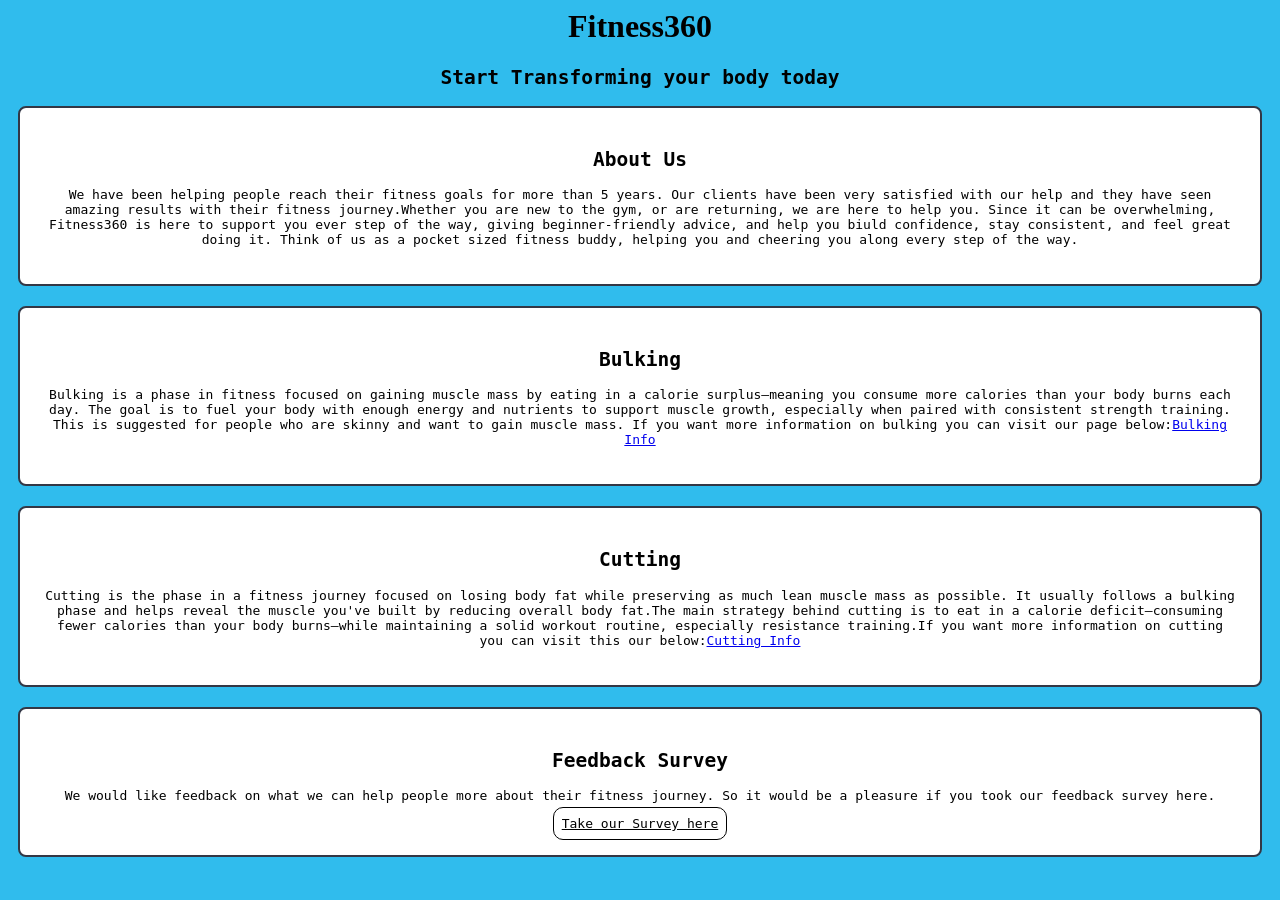
<file: index.html>
<html>
  <head>
    <link rel="stylesheet" href="style.css">
    <h1 class="title">Fitness360<h1>
    <h2 class="phrase">Start Transforming your body today </h2>
  </head>
  <body>
  <div class="content_wrapper">
    <!--Overview of this app-->
    <div class="about_us_main">
    <h2 class="about_us"> About Us</h2>
    <p class="about_usInfo"> We have been helping people reach their fitness goals for more than 5 years. Our clients have been very satisfied with our help and they have seen amazing results with their fitness journey.Whether you are new to the gym, or are returning, we are here to help you. Since it can be overwhelming, Fitness360 is here to support you ever step of the way, giving beginner-friendly advice, and help you biuld confidence, stay consistent, and feel great doing it. Think of us as a pocket sized fitness buddy, helping you and cheering you along every step of the way. </p>
    </div>
    <!--General breakdown of bulking-->
    <div class="bulking_main">
    <h2 class="bulking">Bulking</h2>
    <p class="bulking_info"> Bulking is a phase in fitness focused on gaining muscle mass by eating in a calorie surplus—meaning you consume more calories than your body burns each day. The goal is to fuel your body with enough energy and nutrients to support muscle growth, especially when paired with consistent strength training. This is suggested for people who are skinny and want to gain muscle mass. If you want more information on bulking you can visit our page below:<a class:"cta-button" href="bulking.html">Bulking Info</a> </p>
    </div>
    <!--General breakdown of cutting-->
    <div class="cutting_main">
    <h2 class="cutting">Cutting</h2>
    <p class="cutting_info"> Cutting is the phase in a fitness journey focused on losing body fat while preserving as much lean muscle mass as possible. It usually follows a bulking phase and helps reveal the muscle you've built by reducing overall body fat.The main strategy behind cutting is to eat in a calorie deficit—consuming fewer calories than your body burns—while maintaining a solid workout routine, especially resistance training.If you want more information on cutting you can visit this our below:<a class:"cta-button" href="cutting.html">Cutting Info</a></p>
    </div>
    <!--Link to feedback survey-->
    <div class="feedback_main">
    <h2 class="feedback">Feedback Survey</h2>
    <p class="info">We would like feedback on what we can help people more about their fitness journey. So it would be a pleasure if you took our feedback survey here.</p>
    <a class="button" href="feedback.html">Take our Survey here</a>
    </div>
  </div>
    
  </body>
</html>
</file>
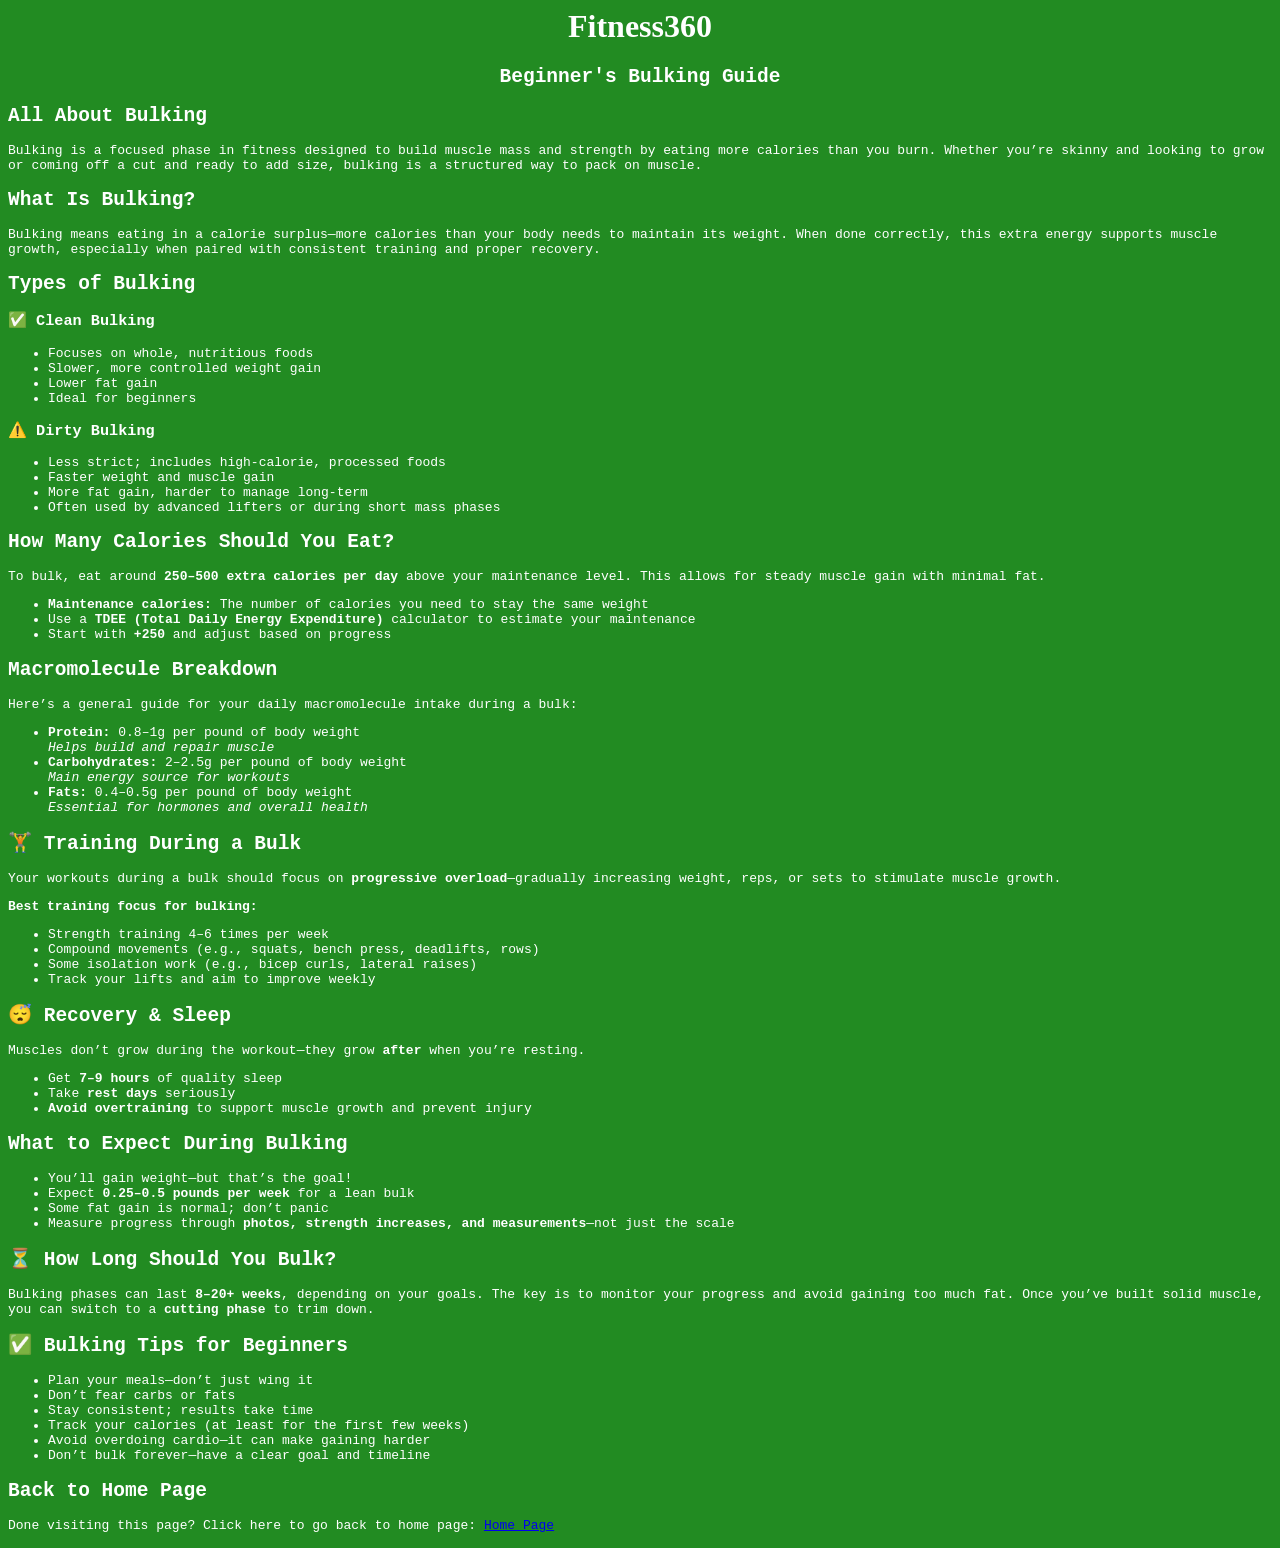
<file: bulking.html>
<html>
  <head>
    <link rel="stylesheet" href="new.css">
  </head>
  <body>
    <h1 class="title">Fitness360</h1>
    <h2 class="phrase">Beginner's Bulking Guide </h2>
    <!--Overview of Bulking-->
    <h2 class="overview">All About Bulking</h2>
    <p class="about_bulking">Bulking is a focused phase in fitness designed to build muscle mass and strength by eating more calories than you burn. Whether you’re skinny and looking to grow or coming off a cut and ready to add size, bulking is a structured way to pack on muscle.</p>
    <!--Explains what bulking is and how to do it-->
    <h2 class="what_is_bulking">What Is Bulking?</h2>
    <p class="about_bulking">Bulking means eating in a calorie surplus—more calories than your body needs to maintain its weight. When done correctly, this extra energy supports muscle growth, especially when paired with consistent training and proper recovery.</p>
     <h2 class="types"> Types of Bulking</h2>
    <!--Types of bulking-->
  <div class="types">
    <h3>✅ Clean Bulking</h3>
    <ul>
      <li>Focuses on whole, nutritious foods</li>
      <li>Slower, more controlled weight gain</li>
      <li>Lower fat gain</li>
      <li>Ideal for beginners</li>
    </ul>
  </div>

  <div class="types">
    <h3>⚠️ Dirty Bulking</h3>
    <ul>
      <li>Less strict; includes high-calorie, processed foods</li>
      <li>Faster weight and muscle gain</li>
      <li>More fat gain, harder to manage long-term</li>
      <li>Often used by advanced lifters or during short mass phases</li>
    </ul>
  </div>
    <!--Says how many calories you should eat on a bulk-->
    <h2 class="calories"> How Many Calories Should You Eat?</h2>
  <p class="about_bulking">
    To bulk, eat around <strong>250–500 extra calories per day</strong> above your maintenance level. 
    This allows for steady muscle gain with minimal fat.
  </p>

  <ul class="about_bulking">
    <li><strong>Maintenance calories:</strong> The number of calories you need to stay the same weight</li>
    <li>Use a <strong>TDEE (Total Daily Energy Expenditure)</strong> calculator to estimate your maintenance</li>
    <li>Start with <strong>+250</strong> and adjust based on progress</li>
  </ul>
    <!--Lists macromolecules for bulking and how much of them you should eat-->
  <h2 class="macros"> Macromolecule Breakdown</h2>
  <p class="about_bulking">Here’s a general guide for your daily macromolecule intake during a bulk:</p>

  <ul class="about_bulking">
    <li>
      <strong>Protein:</strong> 0.8–1g per pound of body weight<br>
      <em>Helps build and repair muscle</em>
    </li>
    <li>
      <strong>Carbohydrates:</strong> 2–2.5g per pound of body weight<br>
      <em>Main energy source for workouts</em>
    </li>
    <li>
      <strong>Fats:</strong> 0.4–0.5g per pound of body weight<br>
      <em>Essential for hormones and overall health</em>
    </li>
  </ul>
  <!--How to train during a bulk-->
  <h2 class="train">🏋️ Training During a Bulk</h2>
    <p class="about_bulking">
      Your workouts during a bulk should focus on <strong>progressive overload</strong>—gradually increasing weight, reps, or sets to stimulate muscle growth.
    </p>

    <p class="about_bulking"><strong>Best training focus for bulking:</strong></p>
    <ul class="about_bulking">
      <li>Strength training 4–6 times per week</li>
      <li>Compound movements (e.g., squats, bench press, deadlifts, rows)</li>
      <li>Some isolation work (e.g., bicep curls, lateral raises)</li>
      <li>Track your lifts and aim to improve weekly</li>
   </ul>
  <!--Recovery and sleep during a bulk-->
  <h2 class="recovery">😴 Recovery & Sleep</h2>
  <p class="about_bulking">Muscles don’t grow during the workout—they grow <strong>after</strong> when you’re resting.</p>
  <ul class="about_bulking">
    <li>Get <strong>7–9 hours</strong> of quality sleep</li>
    <li>Take <strong>rest days</strong> seriously</li>
    <li><strong>Avoid overtraining</strong> to support muscle growth and prevent injury</li>
  </ul>
   <!--What to expect during a bulk-->
   <h2 class="expect"> What to Expect During Bulking</h2>
  <ul class="about_bulking">
    <li>You’ll gain weight—but that’s the goal!</li>
    <li>Expect <strong>0.25–0.5 pounds per week</strong> for a lean bulk</li>
    <li>Some fat gain is normal; don’t panic</li>
    <li>Measure progress through <strong>photos, strength increases, and measurements</strong>—not just the scale</li>
  </ul>
  <!--Timeline for a bulk-->
  <h2 class="time">⏳ How Long Should You Bulk?</h2>
  <p class="about_bulking">
    Bulking phases can last <strong>8–20+ weeks</strong>, depending on your goals. 
    The key is to monitor your progress and avoid gaining too much fat. 
    Once you’ve built solid muscle, you can switch to a <strong>cutting phase</strong> to trim down.</p>
    <h2 class="tips">✅ Bulking Tips for Beginners</h2>
  <ul class="about_bulking">
    <li>Plan your meals—don’t just wing it</li>
    <li>Don’t fear carbs or fats</li>
    <li>Stay consistent; results take time</li>
    <li>Track your calories (at least for the first few weeks)</li>
    <li>Avoid overdoing cardio—it can make gaining harder</li>
    <li>Don’t bulk forever—have a clear goal and timeline</li>
  </ul>
  <!--Link back to homepage-->
  <h2 class="link"> Back to Home Page</h2>
  <p class="link">Done visiting this page? Click here to go back to home page: <a href="index.html"> Home Page</a></p>
  </body>
</html>
</file>
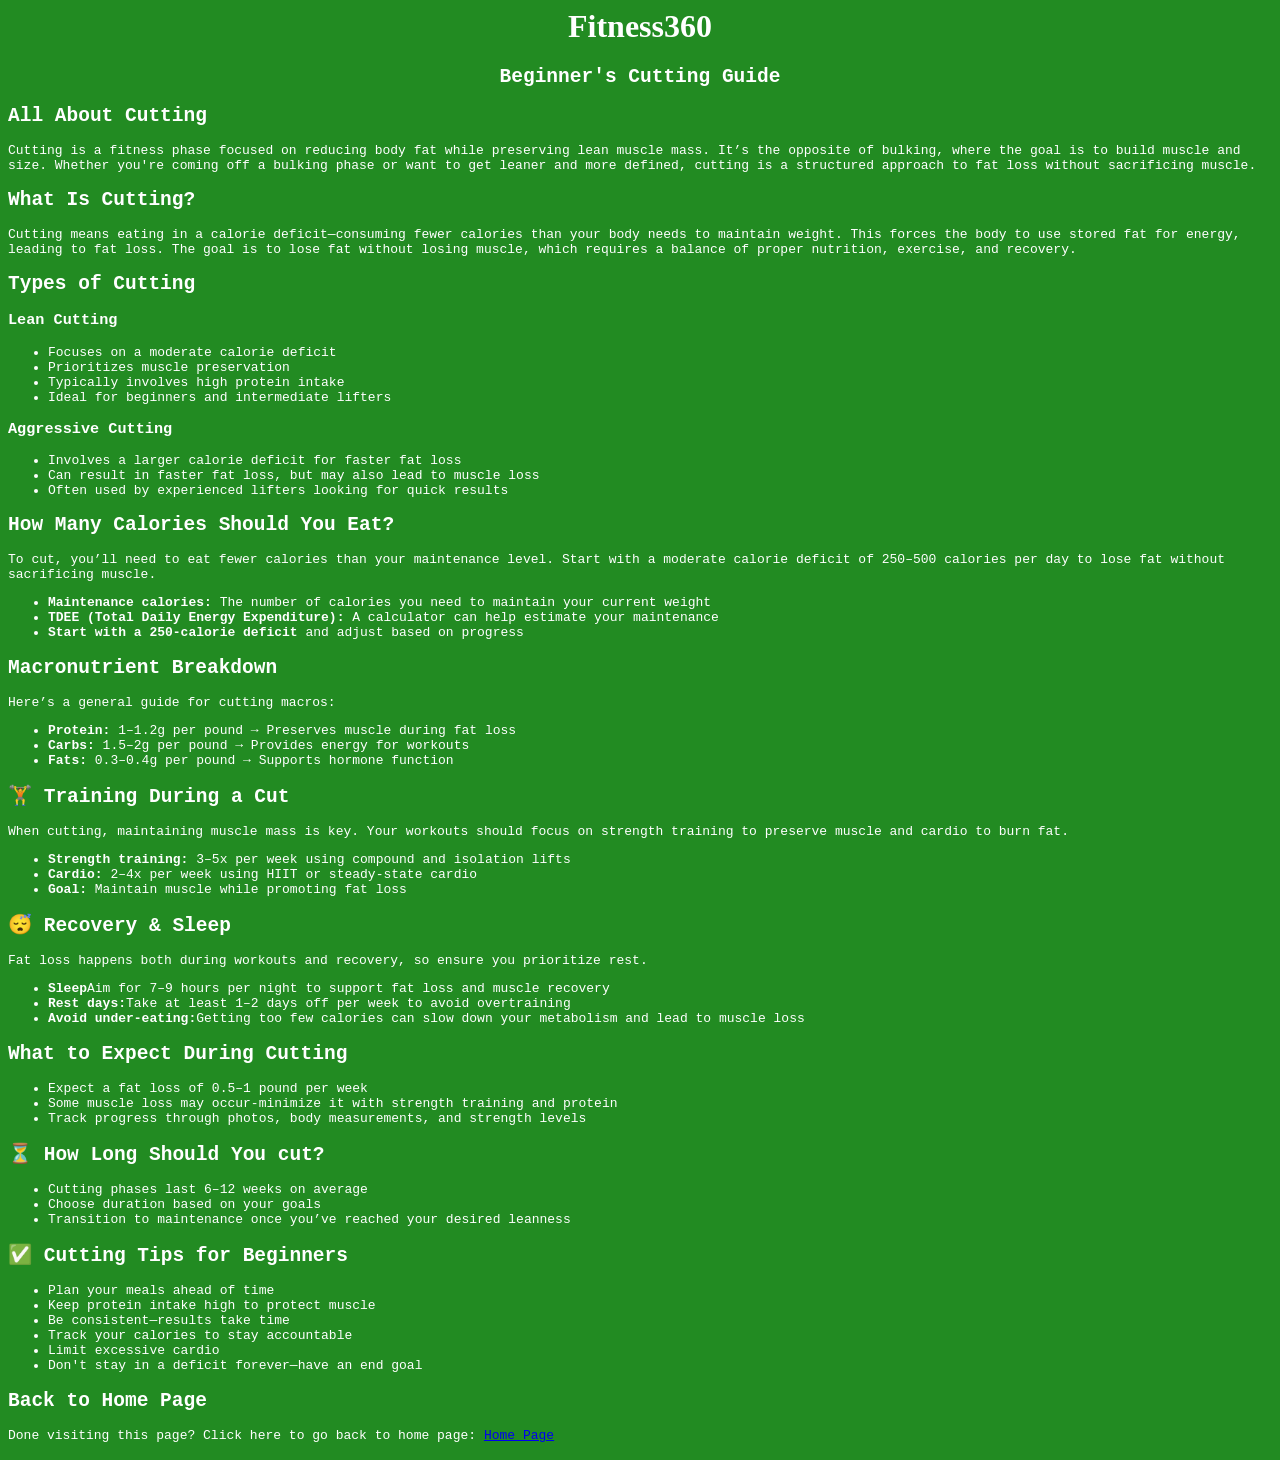
<file: cutting.html>
<html>
  <head>
    <link rel="stylesheet" href="cutting.css">
  </head>
  <body>
    <h1 class="title">Fitness360</h1>
    <h2 class="phrase">Beginner's Cutting Guide</h2>
    <!--Overview of Cutting-->
    <h2>All About Cutting</h2>
    <p>Cutting is a fitness phase focused on reducing body fat while preserving lean muscle mass. It’s the opposite of bulking, where the goal is to build muscle and size. Whether you're coming off a bulking phase or want to get leaner and more defined, cutting is a structured approach to fat loss without sacrificing muscle.</p>
    <!--Says what is cutting and how to do it-->
    <h2> What Is Cutting?</h2>
    <p>Cutting means eating in a calorie deficit—consuming fewer calories than your body needs to maintain weight. This forces the body to use stored fat for energy, leading to fat loss. The goal is to lose fat without losing muscle, which requires a balance of proper nutrition, exercise, and recovery.</p>
    <!--Types of cutting-->
    <h2> Types of Cutting</h2>
    <h3>Lean Cutting</h3>
    <ul>
      <li>Focuses on a moderate calorie deficit</li>
      <li>Prioritizes muscle preservation</li>
      <li>Typically involves high protein intake</li>
      <li>Ideal for beginners and intermediate lifters</li>
    </ul>
    <h3>Aggressive Cutting</h3>
    <ul>
      <li>Involves a larger calorie deficit for faster fat loss</li>
      <li>Can result in faster fat loss, but may also lead to muscle loss</li>
      <li>Often used by experienced lifters looking for quick results</li>
    </ul>
    <!--Calorie intake for a cut-->
    <h2> How Many Calories Should You Eat?</h2>
  <p>To cut, you’ll need to eat fewer calories than your maintenance level. Start with a moderate calorie deficit of 250–500 calories per day to lose fat without sacrificing muscle.</p>
  <ul>
    <li><strong>Maintenance calories:</strong> The number of calories you need to maintain your current weight</li>
    <li><strong>TDEE (Total Daily Energy Expenditure):</strong> A calculator can help estimate your maintenance</li>
    <li><strong>Start with a 250-calorie deficit</strong> and adjust based on progress</li>
  </ul>
  <!--Macro breakdown for a cut-->
  <h2>Macronutrient Breakdown</h2>
    <p>Here’s a general guide for cutting macros:</p>
    <ul>
      <li><strong>Protein:</strong> 1–1.2g per pound → Preserves muscle during fat loss</li>
      <li><strong>Carbs:</strong> 1.5–2g per pound → Provides energy for workouts</li>
      <li><strong>Fats:</strong> 0.3–0.4g per pound → Supports hormone function</li>
    </ul>
     <!-- How to train during a cut-->
     <h2>🏋 Training During a Cut</h2>
    <p>When cutting, maintaining muscle mass is key. Your workouts should focus on strength training to preserve muscle and cardio to burn fat.</p>
    <ul>
      <li><strong>Strength training:</strong> 3–5x per week using compound and isolation lifts</li>
      <li><strong>Cardio:</strong> 2–4x per week using HIIT or steady-state cardio</li>
      <li><strong>Goal:</strong> Maintain muscle while promoting fat loss</li>
    </ul>
     <!--recovery and sleep-->
     <h2>😴 Recovery & Sleep</h2>
    <p>Fat loss happens both during workouts and recovery, so ensure you prioritize rest.</p>
    <ul>
      <li><strong>Sleep</strong>Aim for 7–9 hours per night to support fat loss and muscle recovery</li>
      <li><strong>Rest days:</strong>Take at least 1–2 days off per week to avoid overtraining</li>
      <li><strong>Avoid under-eating:</strong>Getting too few calories can slow down your metabolism and lead to muscle loss</li>
    </ul>
    <!--What to expect during a cut-->
    <h2>What to Expect During Cutting</h2>
    <ul>
      <li>Expect a fat loss of 0.5–1 pound per week</li>
      <li>Some muscle loss may occur-minimize it with strength training and protein</li>
      <li>Track progress through photos, body measurements, and strength levels</li>
    </ul>
    <!--Cutting Timeframe-->
    <h2>⏳ How Long Should You cut?</h2>
    <ul>
      <li>Cutting phases last 6–12 weeks on average</li>
      <li>Choose duration based on your goals</li>
      <li>Transition to maintenance once you’ve reached your desired leanness</li>
    </ul>
     <!--Tips for beginners-->
     <h2>✅ Cutting Tips for Beginners</h2>
    <ul>
      <li>Plan your meals ahead of time</li>
      <li>Keep protein intake high to protect muscle</li>
      <li>Be consistent—results take time</li>
      <li>Track your calories to stay accountable</li>
      <li>Limit excessive cardio</li>
      <li>Don't stay in a deficit forever—have an end goal</li>
    </ul>
    <!--Link to homepage-->
    <h2> Back to Home Page</h2>
  <p>Done visiting this page? Click here to go back to home page: <a href="index.html"> Home Page</a></p>
  </body>
</html>
</file>
<file: style.css>
body {
  background: #30BCED;
}
p {
  color: black;
}
h1 {
  font-weight: bold;
}
.bulking_page{
  background: dimgray;
}
.title{
  text-align: center;
  font-family: georgia;
  color: black
  
}
.phrase{
  text-align: center;
  font-family: monospace;
  color: black
}
.about_us{
  text-align: center;
  font-family: monospace;
  color: black;
}
.about_usInfo{
  font-family: monospace;
  color: black;
 }
.bulking{
  font-family: monospace;
  color: black;
}
.bulking_info{
  font-family: monospace;
  color: black;
}
.cutting{
  font-family: monospace;
  color: black;
}
.cutting_info{
  font-family: monospace;
  color: black;
}
.feedback{
  font-family: monospace;
  color: black;
}
.info{
  font-family: monospace;
  color: black;
}
.bulking_title{
  text-align: center;
  font-family: georgia;
  background-color: dimgray;
  color: black;
}
.button{
    background-color: rgb(255,255,255);
    border: .5px solid;
    border-radius: 10px;
    color: #fff;
    padding: 8px;
    font-family: monospace;
    color: black;
}
.about_us_main{
    text-align: center;
    border: 2px solid #000000;
    border-radius: 8px;
    border-color: #333745;
    margin: 10px;
    fill: #E1DEE3;
    background-color: white;
    padding: 24px;
    margin-bottom: 20px;
    
}
.bulking_main{
    text-align: center;
    border: 2px solid #000000;
    border-radius: 8px;
    border-color: #333745;
    margin: 10px;
    background-color: white;
    padding: 24px;
    margin-bottom: 20px
}
.cutting_main{
    text-align: center;
    border: 2px solid #000000;
    border-radius: 8px;
    border-color: #333745;
    margin: 10px;
    background-color: white;
    padding: 24px;
    margin-bottom: 20px
}
.feedback_main{
    text-align: center;
    border: 2px solid #000000;
    border-radius: 8px;
    border-color: #333745;
    margin: 10px;
    background-color: white;
    padding: 24px;
    margin-bottom: 20px
}
.content-wrapper {
  max-width: 800px; /* Limits horizontal stretch */
  margin: 0 auto;   /* Centers the container on the screen */
  padding: 0 20px;  /* Prevents text from touching phone screen edges */
}
.cta-button {
  display: inline-block;
  background-color: #2e7d32; /* Primary action color */
  color: white;
  padding: 12px 24px;
  text-decoration: none;
  border-radius: 4px;
  font-weight: bold;
  transition: background-color 0.2s ease;
}
.cta-button:hover {
  background-color: #1b5e20; /* Darkens on mouse hover */
}
</file>
<file: new.css>
body {
  background: rgb(34,139,34);
}
p {
  color: white;
  font: monospace;
}
h1 {
  font-weight: bold;
}
.title{
  text-align: center;
  font-family: georgia;
  background-color: rgb(34,139,34);
  color: white
}
.phrase{
  text-align: center;
  font-family: monospace;
  background-color: rgb(34,139,34);
  color: white
}
.overview{
  font-family: monospace;
  color: white; 
}
.about_bulking{
    font-family: monospace;
  color: white;
}
.what_is_bulking{
    font-family: monospace;
    color: white;
}
.types{
    font-family: monospace;
    color: white;
}
.calories{
    font-family: monospace;
    color: white;
}
.macros{
    font-family: monospace;
    color: white;
}
.train{
    font-family: monospace;
    color: white;
}
.recovery{
    font-family: monospace;
    color: white;
}
.expect{
    font-family: monospace;
    color: white;
}
.time{
    font-family: monospace;
    color: white;
}
.tips{
    font-family: monospace;
    color: white;
}
.link{
    font-family: monospace;
    color: white;
}
</file>
<file: cutting.css>
body {
   background: rgb(34,139,34);
   font-family: monospace;
   color: white;
}
p {
   font-family: monospace;
   color: white;
}
.title{
  text-align: center;
  font-family: georgia;
  background-color: rgb(34,139,34);
  color: white;
}
.phrase{
  text-align: center;
  font-family: monospace;
  background-color: rgb(34,139,34);
  color: white;
}
</file>
